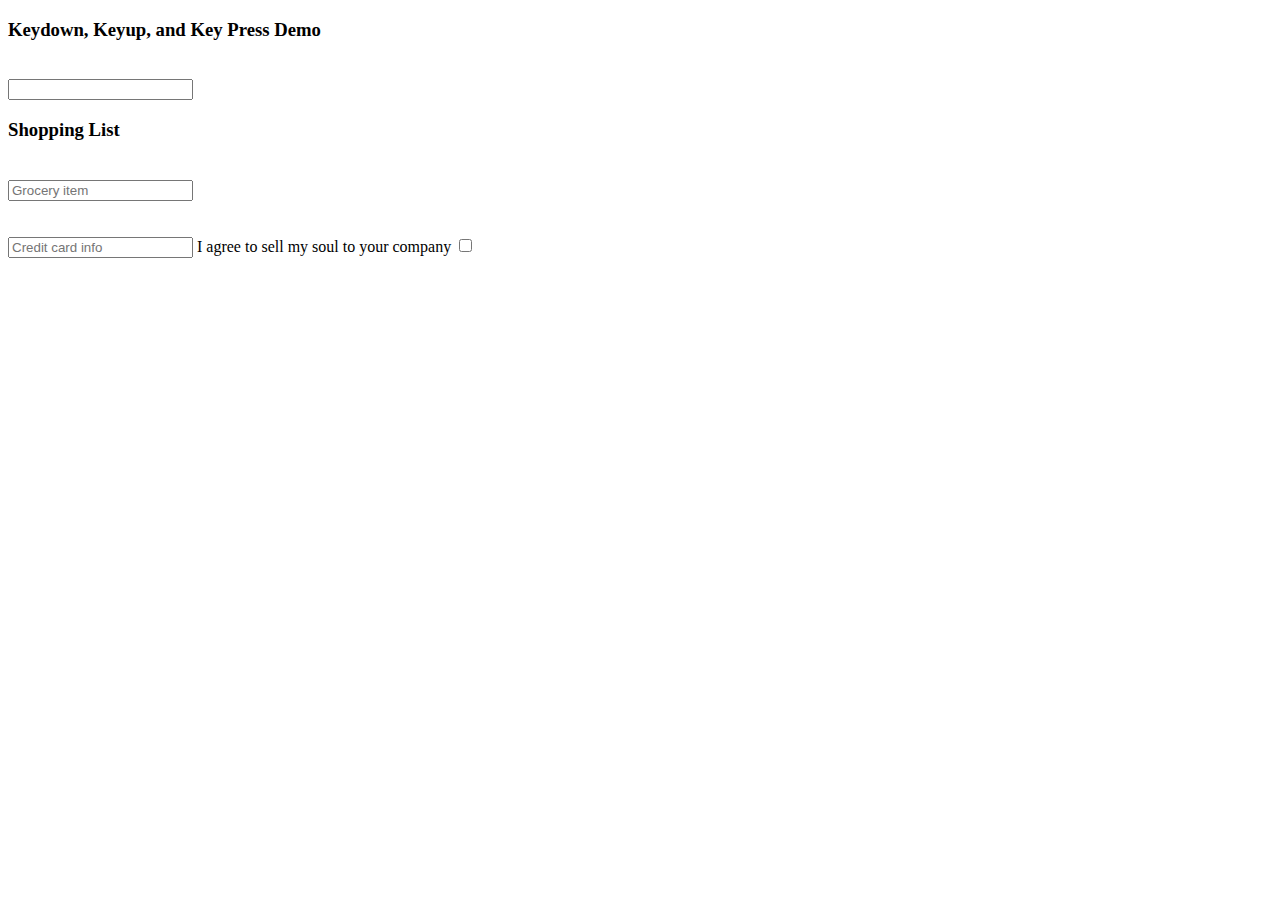
<file: events/index.html>
<!doctype html>

<html lang="en">
<head>
  <meta charset="utf-8">
  <title>Event Listeners</title>
  <meta name="description" content="Manipulating the DOM to our will">
  <meta name="author" content="SitePoint">
  <link rel="stylesheet" href="events.css">
</head>

<body>
    <!-- <h1>Pick a Color</h1> -->
    <div id="boxes">

    </div>
    <h3>Keydown, Keyup, and Key Press Demo</h3>
    <input id="username" type="text">
    <h3>Shopping List</h3>
    <input id="addItem" type="text" placeholder="Grocery item">
    <ul id="items"></ul>
    <!-- <button id="normal">Click Me (I Dare You)</button> -->
    <!-- <button id="annoyer">Most Annoying Button</button> -->
    <form>
      <input name="cc" id="cc" type="text" placeholder="Credit card info">
      <label>
        I agree to sell my soul to your company
        <input type="checkbox" id="terms" name="terms">
      </label>
    </form>
    <script src="events.js"></script>
</body>
</file>
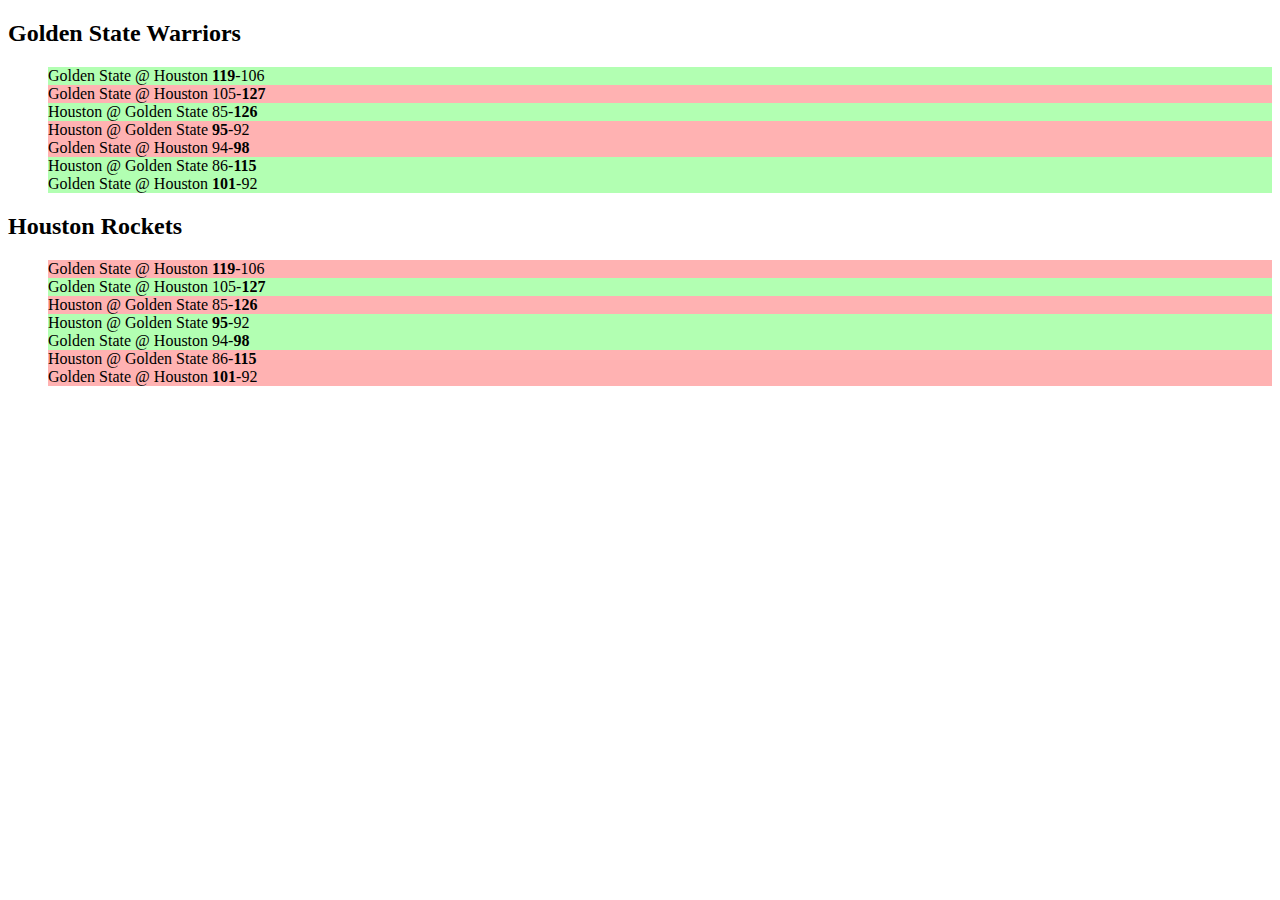
<file: nba/index.html>
<!DOCTYPE html>
<html lang="en">

<head>
  <meta charset="UTF-8">
  <meta name="viewport" content="width=device-width, initial-scale=1.0">
  <meta http-equiv="X-UA-Compatible" content="ie=edge">
  <title>NBA Score Table</title>
  <link rel="stylesheet" href="app.css">
</head>

<body>
  <section id='gs'>
    <h2>Golden State Warriors</h2>
  </section>
  <section id='hr'>
    <h2>Houston Rockets</h2>
  </section>
  <script src="app.js"></script>
</body>

</html>
</file>
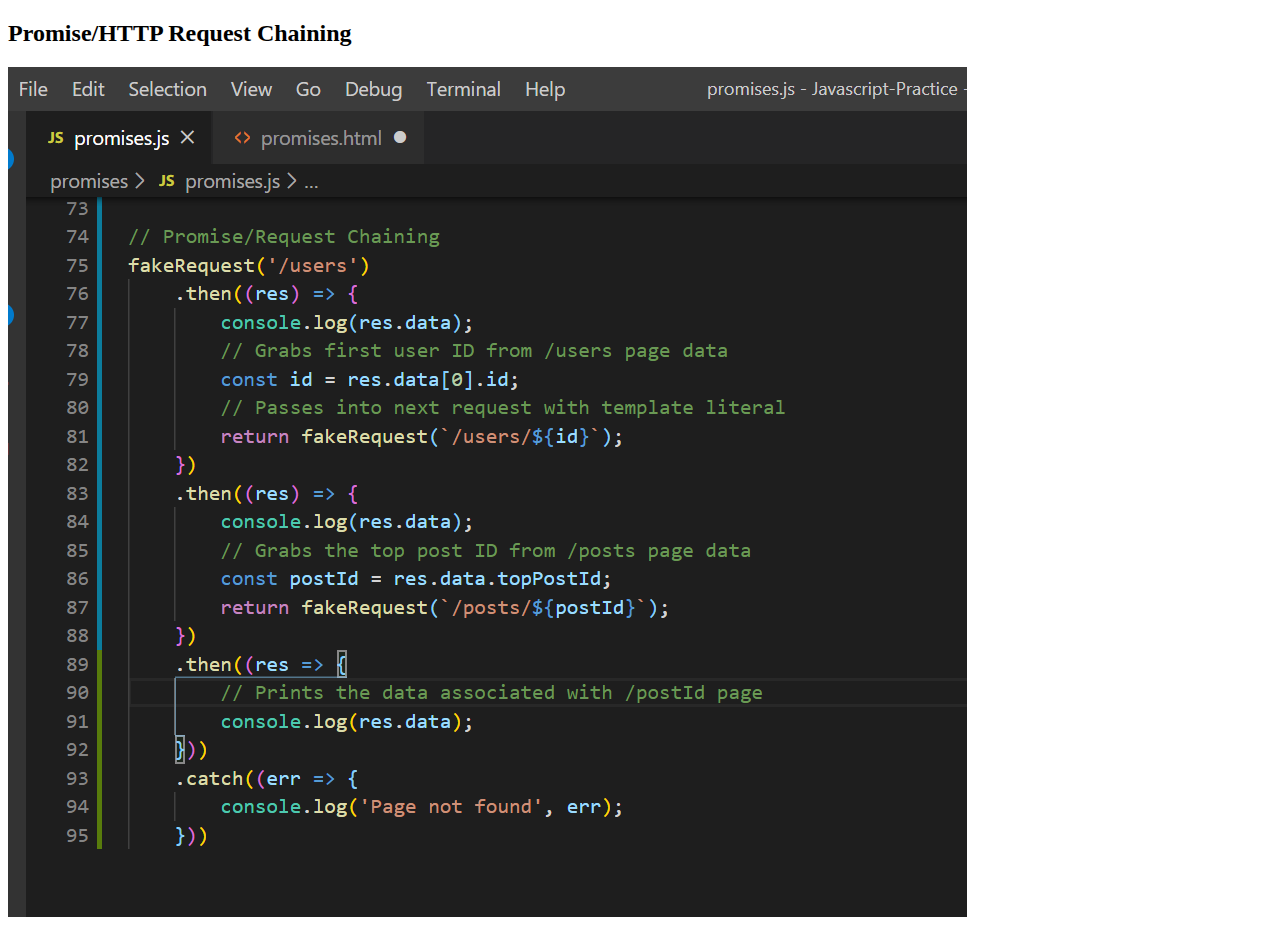
<file: promises/promises.html>
<!doctype html>

<html lang="en">
<head>
  <meta charset="utf-8">
  <title>Promises</title>
  <meta name="description" content="Manipulating the DOM to our will">
  <meta name="author" content="SitePoint">
  <!-- <link rel="stylesheet" href="events.css"> -->
</head>

<body>
  <h2>Promise/HTTP Request Chaining</h2>
  <img src="PromisesDemo022720.png" height="50%"/>
  <script src="promises.js"></script>
</body>
</file>
<file: events/events.css>
h1 {
    text-align: center;
}

input {
    margin-top: 20px;
}

#annoyer {
    position: absolute;
    width: 20vw;
    height: 10vh;
    font-size: 20px;
}

#boxes {
    display: none;
    /* display: flex; */
    justify-content: center;
    align-items: center;
}

.box {
    width: 200px;
    height: 200px;
}
</file>
<file: nba/app.css>
.win {
    background-color: rgba(0, 255, 0, 0.3);
}

.loss {
    background-color: rgba(255, 0, 0, 0.3);
}

li {
    list-style-type: none;
}
</file>
